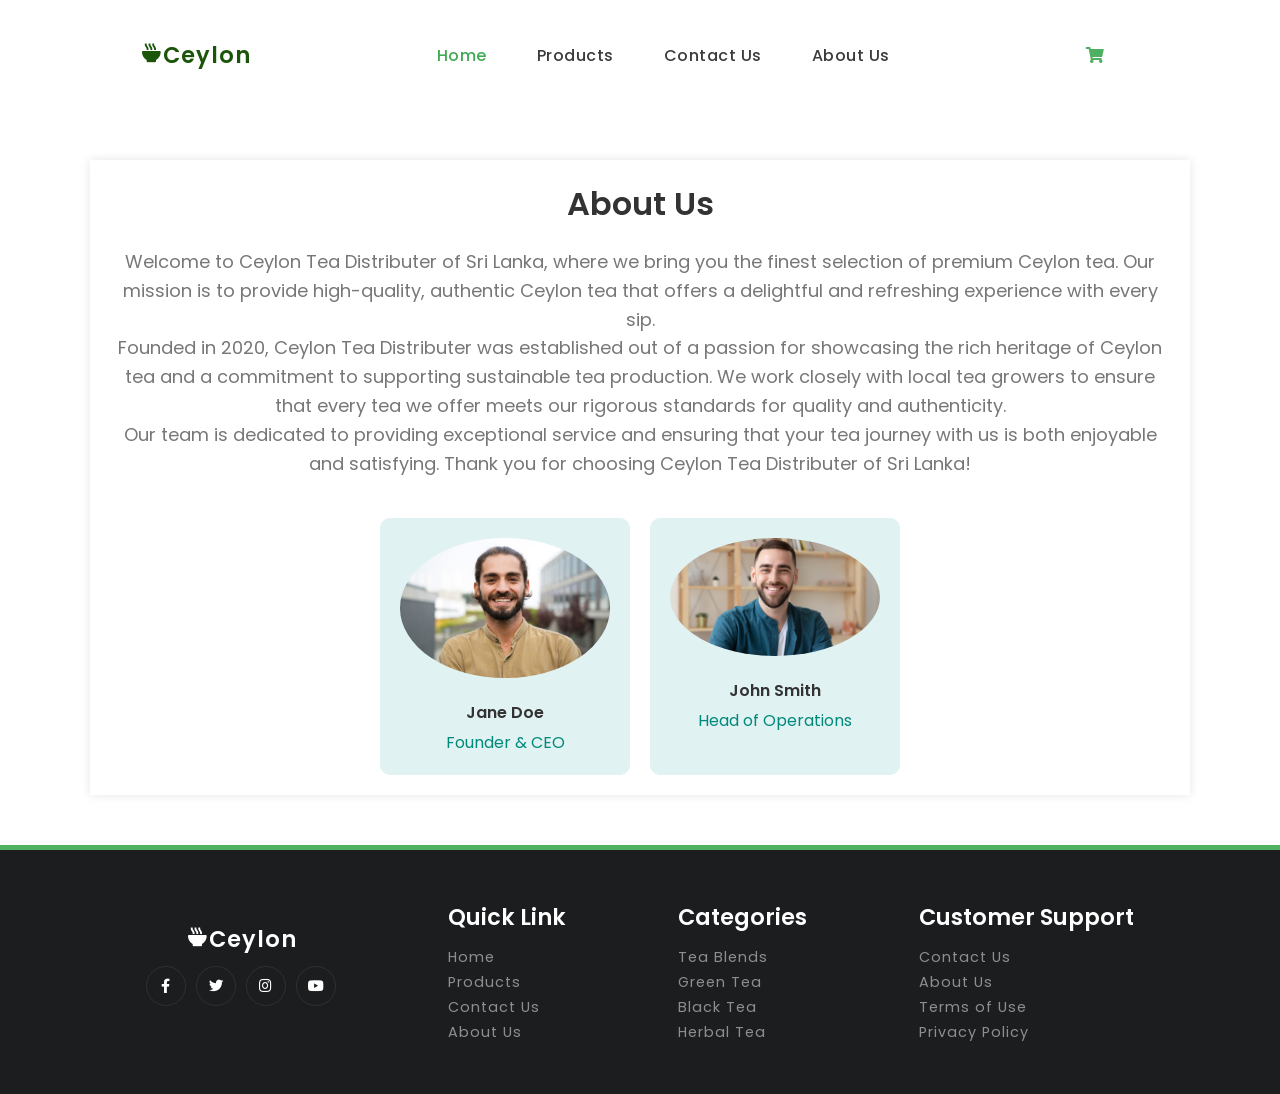
<file: about.html>
<!DOCTYPE html>
<html lang="en">
  <head>
    <meta charset="utf-8" />
    <meta name="viewport" content="width=device-width, initial-scale=1.0" />
    <title>CEYLON</title>
    <link rel="stylesheet" href="about.css" />
    <link
      rel="stylesheet"
      href="https://cdn.jsdelivr.net/npm/boxicons@latest/css/boxicons.min.css"
    />
    <link
      rel="stylesheet"
      href="https://pro.fontawesome.com/releases/v5.10.0/css/all.css"
      integrity="sha384-AYmEC3Yw5cVb3ZcuHtOA93w35dYTsvhLPVnYs9eStHfGJvOvKxVfELGroGkvsg+p"
      crossorigin="anonymous"
    />
    <link
      href="https://fonts.googleapis.com/css2?family=Poppins:wght@400;600;800&display=swap"
      rel="stylesheet"
    />
    <link rel="shortcut icon" href="images/fav-icon.png" />
    <script src="home.js"></script>
  </head>
  <body>
    <nav class="navigation">
      <a href="#" class="logo"><i class="bx bxs-bowl-hot"></i>Ceylon</a>

      <ul class="menu">
        <li><a href="home.html" class="active">Home</a></li>
        <li><a href="products.php">Products</a></li>
        <li><a href="contact.html">Contact Us</a></li>
        <li><a href="about.html">About Us</a></li>
      </ul>
      <div class="right-nav">
        <a href="cart.php" class="cart">
          <i class="fas fa-shopping-cart"></i>
        </a>
      </div>
    </nav>

    <div class="container">
      <div class="about-content">
        <div class="section-title">About Us</div>
        <div class="about-text">
          <p>
            Welcome to Ceylon Tea Distributer of Sri Lanka, where we bring you
            the finest selection of premium Ceylon tea. Our mission is to
            provide high-quality, authentic Ceylon tea that offers a delightful
            and refreshing experience with every sip.
          </p>
          <p>
            Founded in 2020, Ceylon Tea Distributer was established out of a
            passion for showcasing the rich heritage of Ceylon tea and a
            commitment to supporting sustainable tea production. We work closely
            with local tea growers to ensure that every tea we offer meets our
            rigorous standards for quality and authenticity.
          </p>
          <p>
            Our team is dedicated to providing exceptional service and ensuring
            that your tea journey with us is both enjoyable and satisfying.
            Thank you for choosing Ceylon Tea Distributer of Sri Lanka!
          </p>
        </div>
        <div class="team-section">
          <div class="team-member">
            <img src="images/c1.jpg" alt="Team Member 1" />
            <div class="member-info">
              <div class="member-name">Jane Doe</div>
              <div class="member-role">Founder & CEO</div>
            </div>
          </div>
          <div class="team-member">
            <img src="images/c2.jpg" alt="Team Member 2" />
            <div class="member-info">
              <div class="member-name">John Smith</div>
              <div class="member-role">Head of Operations</div>
            </div>
          </div>
        </div>
      </div>
    </div>
    <footer>
      <div class="footer-container">
        <div class="footer-logo">
          <a href="#" class="logo"><i class="bx bxs-bowl-hot"></i>Ceylon</a>

          <div class="footer-social">
            <a href="https://www.facebook.com" class="facebook"
              ><i class="fab fa-facebook-f"></i
            ></a>
            <a href="https://www.twitter.com" class="twitter"
              ><i class="fab fa-twitter"></i
            ></a>
            <a href="https://www.instagram.com" class="instagram"
              ><i class="fab fa-instagram"></i
            ></a>
            <a href="https://www.youtube.com" class="youtube"
              ><i class="fab fa-youtube"></i
            ></a>
          </div>
        </div>

        <div class="footer-links">
          <strong>Quick Link</strong>
          <ul>
            <li><a href="index.html">Home</a></li>
            <li><a href="products.php">Products</a></li>
            <li><a href="contact.html">Contact Us</a></li>
            <li><a href="about.html">About Us</a></li>
          </ul>
        </div>

        <div class="footer-links">
          <strong>Categories</strong>
          <ul>
            <li><a href="products.php">Tea Blends</a></li>
            <li><a href="products.php">Green Tea</a></li>
            <li><a href="products.php">Black Tea</a></li>
            <li><a href="products.php">Herbal Tea</a></li>
          </ul>
        </div>

        <div class="footer-links">
          <strong>Customer Support</strong>
          <ul>
            <li><a href="contact.html">Contact Us</a></li>
            <li><a href="about.html">About Us</a></li>
            <li><a href="terms.html">Terms of Use</a></li>
            <li><a href="privacy.html">Privacy Policy</a></li>
          </ul>
        </div>
      </div>
    </footer>
  </body>
</html>
</file>
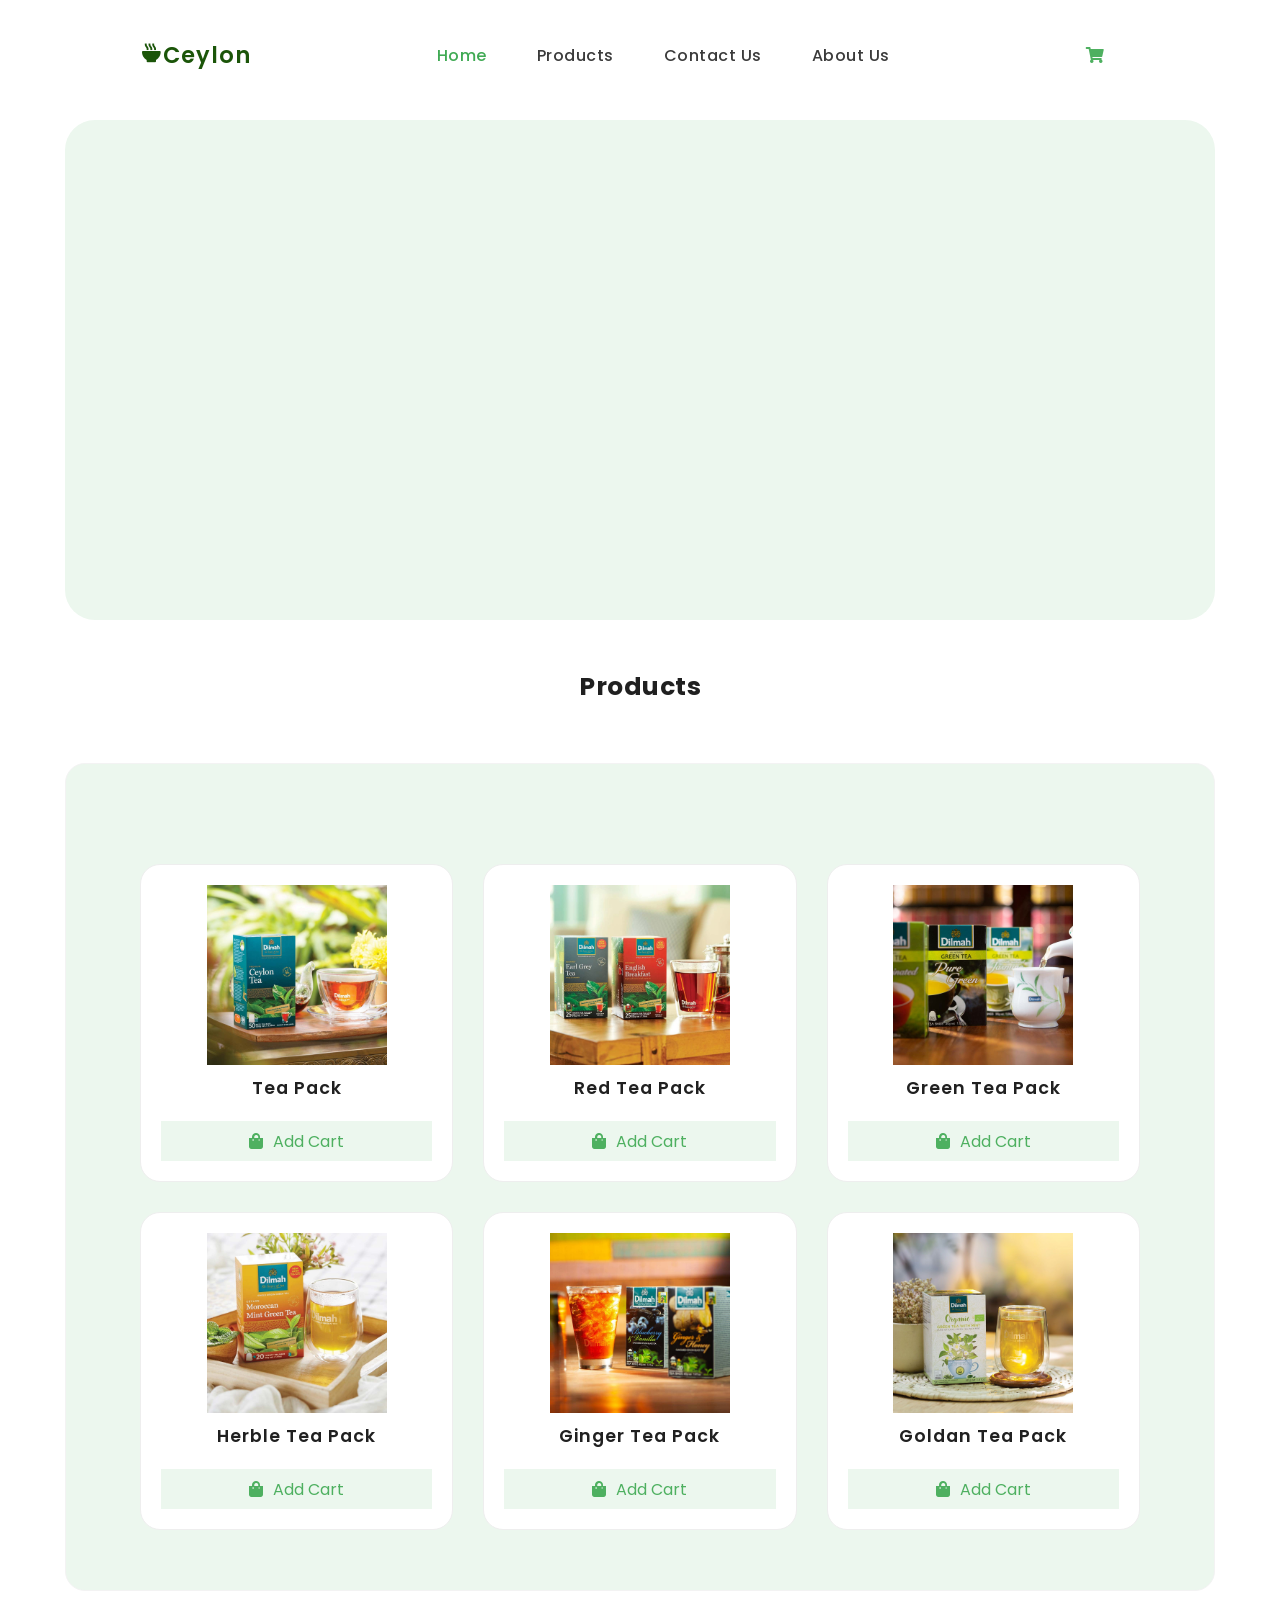
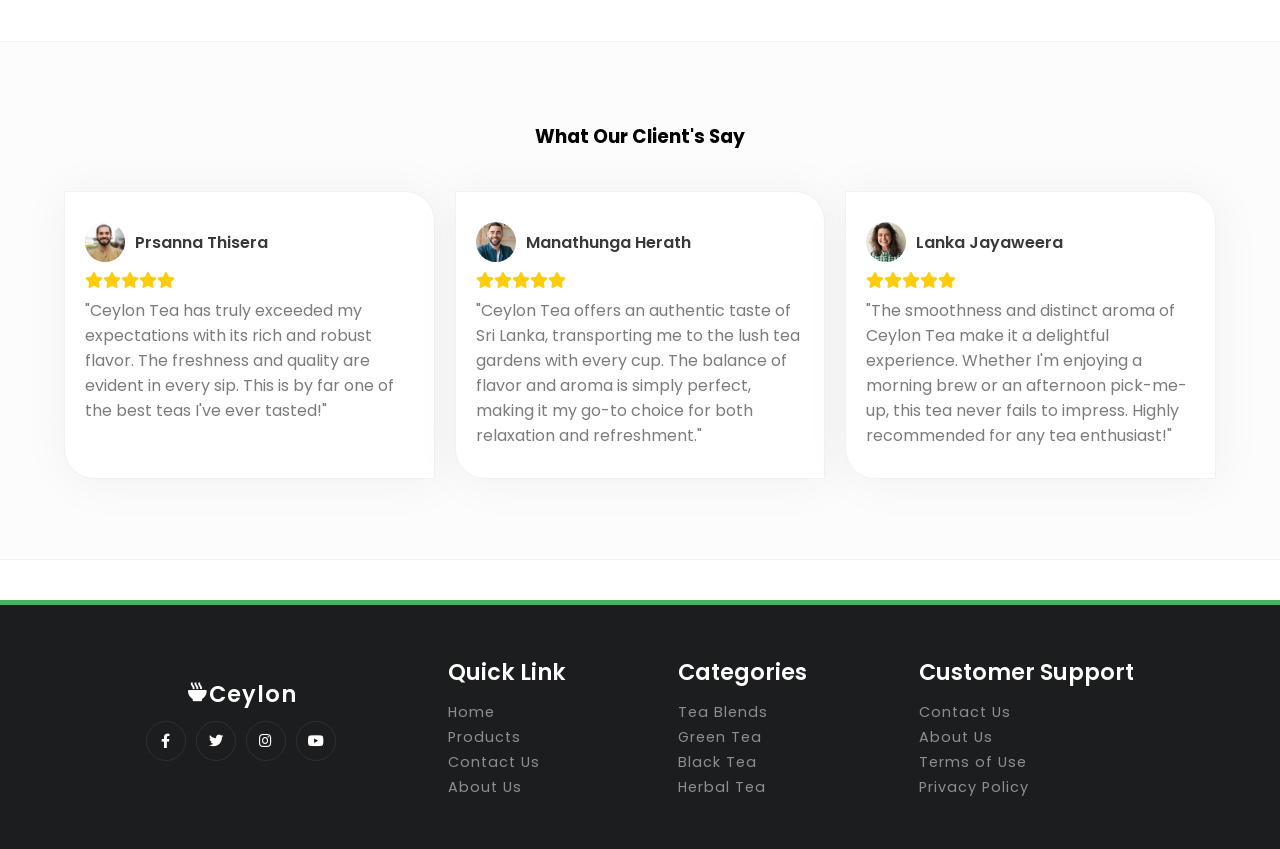
<file: home.html>
<!DOCTYPE html>
<html lang="en">
<head>
    <meta charset="UTF-8">
    <meta name="viewport" content="width=device-width, initial-scale=1.0">
    <div class="fade-in">
    <title> CEYLON </title>
    <link rel="stylesheet" href="home.css">
    <link rel="stylesheet" href="https://cdn.jsdelivr.net/npm/boxicons@latest/css/boxicons.min.css">
    <link rel="stylesheet" href="https://pro.fontawesome.com/releases/v5.10.0/css/all.css" integrity="sha384-AYmEC3Yw5cVb3ZcuHtOA93w35dYTsvhLPVnYs9eStHfGJvOvKxVfELGroGkvsg+p" crossorigin="anonymous">
    <link href="https://fonts.googleapis.com/css2?family=Poppins:wght@400;600;800&display=swap" rel="stylesheet">
    <link rel="shortcut icon" href="images/fav-icon.png">
    <script src="home.js"></script>
</head>
<body>

    

    <nav class="navigation">
        <a href="#" class="logo"><i class='bx bxs-bowl-hot '></i>Ceylon</a>
   
        <ul class="menu">
            <li><a href="home.html" class="active">Home</a></li>
            <li><a href="products.php">Products</a></li>
            <li><a href="contact.html">Contact Us</a></li>
            <li><a href="about.html">About Us</a></li>
            
        </ul>
        <div class="right-nav">
            
            <a href="cart.php" class="cart">
                <i class="fas fa-shopping-cart"></i>
              
            </a>
        </div>
    </nav>
   





   
<section id="search-banner">

    <div class="video-container">
        <video autoplay muted loop>
          <source src="images/Gatot Kaca Herbal Tea commercial video- breakfast.mp4" type="video/mp4">
          Your browser does not support the video tag.
        </video>
      </div>
 
</section>

<section id="Products">
    <div class="client-heading">
    <h3>Products</h3>
</div>
</section>

    <section id="popular-bundle-pack">
       
        <div class="product-container">
      
            <div class="product-box">
                <img alt="pack" src="images/1.jpg">
                <strong style="text-align:center;">Tea Pack</strong>
                <span class="quantity"></span>
                <form action="cart.php" method="post">
                    <input type="hidden" name="product_id" value="1">
                    <input type="hidden" name="product_name" value="Tea Pack">
                    <input type="hidden" name="product_price" value="10.00">
                    <a href="#" class="cart-btn" onclick="this.closest('form').submit()">
                        <i class="fas fa-shopping-bag"></i> Add Cart
                    </a>
                </form>
              
            </div>
         
            <div class="product-box">
                <img alt="pack" src="images/2.jpg">
                <strong  style="text-align:center;" >Red Tea Pack</strong>
                <span class="quantity"></span>
             
                <form action="cart.php" method="post">
                    <input type="hidden" name="product_id" value="1">
                    <input type="hidden" name="product_name" value="Tea Pack">
                    <input type="hidden" name="product_price" value="10.00">
                    <a href="#" class="cart-btn" onclick="this.closest('form').submit()">
                        <i class="fas fa-shopping-bag"></i> Add Cart
                    </a>
                </form>
            
            
            </div>
      
            <div class="product-box">
                <img alt="pack" src="images/3.jpg">
                <strong style="text-align:center;">Green Tea Pack</strong>
                <span class="quantity"></span>
           
                <form action="cart.php" method="post">
                    <input type="hidden" name="product_id" value="1">
                    <input type="hidden" name="product_name" value="Tea Pack">
                    <input type="hidden" name="product_price" value="10.00">
                    <a href="#" class="cart-btn" onclick="this.closest('form').submit()">
                        <i class="fas fa-shopping-bag"></i> Add Cart
                    </a>
                </form>
               
            
            </div>
       
            <div class="product-box">
                <img alt="pack" src="images/4.jpg">
                <strong style="text-align:center;">Herble Tea Pack</strong>
                <span class="quantity"></span>
               
                <form action="cart.php" method="post">
                    <input type="hidden" name="product_id" value="1">
                    <input type="hidden" name="product_name" value="Tea Pack">
                    <input type="hidden" name="product_price" value="10.00">
                    <a href="#" class="cart-btn" onclick="this.closest('form').submit()">
                        <i class="fas fa-shopping-bag"></i> Add Cart
                    </a>
                </form>
              
             
            </div>
        
            <div class="product-box">
                <img alt="pack" src="images/5.jpg">
                <strong style="text-align:center;">Ginger Tea Pack</strong>
                <span class="quantity"></span>
               
                <form action="cart.php" method="post">
                    <input type="hidden" name="product_id" value="1">
                    <input type="hidden" name="product_name" value="Tea Pack">
                    <input type="hidden" name="product_price" value="10.00">
                    <a href="#" class="cart-btn" onclick="this.closest('form').submit()">
                        <i class="fas fa-shopping-bag"></i> Add Cart
                    </a>
                </form>
                
                              
            </div>
     
            <div class="product-box">
                <img alt="pack" src="images/6.jpg">
                <strong style="text-align:center;">Goldan Tea Pack</strong>
                <span class="quantity"></span>
                
                <form action="cart.php" method="post">
                    <input type="hidden" name="product_id" value="1">
                    <input type="hidden" name="product_name" value="Tea Pack">
                    <input type="hidden" name="product_price" value="10.00">
                    <a href="#" class="cart-btn" onclick="this.closest('form').submit()">
                        <i class="fas fa-shopping-bag"></i> Add Cart
                    </a>
                </form>
     
            </div>
            
        </div>
    </section>
   
    <section id="clients">
      
        <div >
            <h3>What Our Client's Say</h3>
        </div>
        
        <div class="client-box-container">
            
            <div class="client-box">
               
                <div class="client-profile">
                   
                    <img alt="client" src="images/c1.jpg">
                    
                    <div class="profile-text">
                        <strong>Prsanna Thisera</strong>
                        
                    </div>
                </div>
               
                <div class="rating">
                    <i class="fas fa-star"></i>
                    <i class="fas fa-star"></i>
                    <i class="fas fa-star"></i>
                    <i class="fas fa-star"></i>
                    <i class="fas fa-star"></i>
                </div>
                
                <p>"Ceylon Tea has truly exceeded my expectations with its rich and robust flavor. The freshness and quality are evident in every sip. This is by far one of the best teas I've ever tasted!"</p>
            </div>
           
            <div class="client-box">
               
                <div class="client-profile">
                    
                    <img alt="client" src="images/c2.jpg">
                   
                    <div class="profile-text">
                        <strong>Manathunga Herath</strong>
                       
                    </div>
                </div>
               
                <div class="rating">
                    <i class="fas fa-star"></i>
                    <i class="fas fa-star"></i>
                    <i class="fas fa-star"></i>
                    <i class="fas fa-star"></i>
                    <i class="fas fa-star"></i>
                </div>
                
                <p>"Ceylon Tea offers an authentic taste of Sri Lanka, transporting me to the lush tea gardens with every cup. The balance of flavor and aroma is simply perfect, making it my go-to choice for both relaxation and refreshment."</p>
            </div>
           
            <div class="client-box">
               
                <div class="client-profile">
                   
                    <img alt="client" src="images/c3.jpg">
                                                             
                    <div class="profile-text">
                        <strong>Lanka Jayaweera</strong>
                        
                    </div>
                </div>
               
                <div class="rating">
                    <i class="fas fa-star"></i>
                    <i class="fas fa-star"></i>
                    <i class="fas fa-star"></i>
                    <i class="fas fa-star"></i>
                    <i class="fas fa-star"></i>
                </div>
                
                <p>"The smoothness and distinct aroma of Ceylon Tea make it a delightful experience. Whether I'm enjoying a morning brew or an afternoon pick-me-up, this tea never fails to impress. Highly recommended for any tea enthusiast!"

                </p>
            </div>
        </div>
    </section>
    
  
    

   
    <footer>
        <div class="footer-container">
            <div class="footer-logo">
                <a href="#" class="logo"><i class='bx bxs-bowl-hot'></i>Ceylon</a>
                
                <div class="footer-social">
                    <a href="https://www.facebook.com" class="facebook"><i class="fab fa-facebook-f"></i></a>
                    <a href="https://www.twitter.com" class="twitter"><i class="fab fa-twitter"></i></a>
                    <a href="https://www.instagram.com" class="instagram"><i class="fab fa-instagram"></i></a>
                    <a href="https://www.youtube.com" class="youtube"><i class="fab fa-youtube"></i></a>
                </div>
            </div>
            
            <div class="footer-links">
                <strong>Quick Link</strong>
                <ul>
                    <li><a href="index.html">Home</a></li>
                    <li><a href="products.php">Products</a></li>
                    <li><a href="contact.html">Contact Us</a></li>
                    <li><a href="about.html">About Us</a></li>
                </ul>
            </div>
            
            <div class="footer-links">
                <strong>Categories</strong>
                <ul>
                    <li><a href="products.php">Tea Blends</a></li>
                    <li><a href="products.php">Green Tea</a></li>
                    <li><a href="products.php">Black Tea</a></li>
                    <li><a href="products.php">Herbal Tea</a></li>
                </ul>
            </div>
            
            <div class="footer-links">
                <strong>Customer Support</strong>
                <ul>
                    <li><a href="contact.html">Contact Us</a></li>
                    <li><a href="about.html">About Us</a></li>
                    <li><a href="terms.html">Terms of Use</a></li>
                    <li><a href="privacy.html">Privacy Policy</a></li>
                </ul>
            </div>
        </div>
    </footer>
</body>
</html>
</file>
<file: about.css>
*{
    font-family: poppins;
    margin: 0px;
    padding: 0px;
    box-sizing: border-box;
    scroll-behavior: smooth;
  }
  ul{
    list-style: none;
  }
  a{
    text-decoration: none;
  }
  body{
    margin: 0px;
    padding: 0px;
    font-family: poppins;
    opacity: 0;
    transition: opacity 1s ease-in;
  }
  body.fade-in {
      opacity: 1;
  }
  
  ::selection{
  color:#ffffff;
  background-color:#40aa54;}
  
  .navigation{
    display: flex;
    justify-content: space-between;
    align-items: center;
    padding: 35px;
    max-width: 1070px;
    width: 100%;
    margin: auto;
  }
  .menu{
    display: flex;
  }
  .menu li a{
    padding: 3px 10px;
    margin: 0px 15px;
    color: #3b3b3b;
    font-weight: 500;
    letter-spacing: 0.5px;
    transition: all ease 0.3s;
  }
  .logo{
    font-size: 1.4rem;
    font-weight: 600;
    letter-spacing: 1px;
    color: #1B5509;
  }
  .logo span{
    color: #40aa54;
  }
  .right-nav{
    display: grid;
    grid-template-columns: auto auto;
    grid-gap: 25px;
  }
  .right-nav a{
    width:40px;
    height: 40px;
    display: flex;
    justify-content: center;
    align-items: center;
    border-radius: 50%;
    position: relative;
  }
  .right-nav .like{
   
    color: #ff6c57;
  }
  .right-nav .cart{
  
    color: #4eb060;
  }
  .right-nav a span{
    position: absolute;
    top: -7px;
    right: -7px;
    width:20px;
    height: 20px;
    display: flex;
    justify-content: center;
    align-items: center;
    border-radius: 50%;
    color: #ffffff;
    font-size: 0.6rem;
    font-weight: 500;
  }
  .right-nav .like span{
    background-color: #ff6c57;
  }
  .right-nav .cart span{
    background-color: #4eb060;
  }
  .menu li a:hover,
  .menu .active{
    color: #40aa54;
    transition: all ease 0.3s;
  }
.container {
  max-width: 1100px;
  margin: 50px auto;
  padding: 20px;
  background-color: white;
  box-shadow: 0 0 10px rgba(0, 0, 0, 0.1);
}

.about-content {
  text-align: center;
}

.section-title {
  font-size: 32px;
  font-weight: 600;
  margin-bottom: 20px;
  color: #333;
}

.about-text {
  font-size: 18px;
  color: #777;
  line-height: 1.6;
  margin-bottom: 40px;
}

.team-section {
  display: flex;
  justify-content: center;
  gap: 20px;
  flex-wrap: wrap;
}

.team-member {
  background-color: #e0f2f1;
  padding: 20px;
  border-radius: 10px;
  text-align: center;
  max-width: 250px;
}

.team-member img {
  width: 100%;
  height: auto;
  border-radius: 50%;
  margin-bottom: 15px;
}

.member-info {
  font-size: 16px;
  color: #333;
}

.member-name {
  font-weight: 600;
  margin-bottom: 5px;
}

.member-role {
  color: #00897b;
}
footer{
    background-color: #1b1d1f;
    padding: 50px 20px;
    border-top: 5px solid #4eb060;
  }
  .footer-container{
    max-width: 1100px;
    margin: auto;
    display: flex;
    justify-content: space-around;
    align-items: flex-start;
  }
  .footer-logo{
    display: flex;
    flex-direction: column;
    justify-content: center;
    align-items: center;
    margin-top: 2%;
    
  }
  .footer-logo a{
    color: #ffffff;
    font-size: 1.4rem;
    font-weight: 600;
    letter-spacing:1px;
  }
  .footer-logo a span{
    color: #4eb060;
  }
  .footer-social{
    display: flex;
    margin-top: 10px;
    gap: 10px;
  }
  .footer-social a{
    width:40px;
    height: 40px;
    display: flex;
    justify-content: center;
    align-items: center;
    color: #ffffff;
    border: 1px solid #ffffff15;
    font-size: 0.9rem;
    transition: all ease 0.3s;
    border-radius: 30px;
  }
  .footer-social .facebook:hover{
    background-color: #1877F2;
    transition: all ease 0.3s;
  }
  .footer-social .twitter:hover{
    background-color: #1DA1F2;
    transition: all ease 0.3s;
  }
  .footer-social .instagram:hover{
    background-color: magenta;
    transition: all ease 0.3s;
  }
  .footer-social .youtube:hover{
    background-color: #FF0000;
    transition: all ease 0.3s;
  }
  .footer-links strong{
    color: #ffffff;
    font-size: 1.4rem;
    font-weight: 600;
  }
  .footer-links ul{
    margin-top: 10px;
  }
  .footer-links ul li a{
    color: #ffffff;
    opacity: 0.5;
    margin: 4px 0px;
    font-size: 0.9rem;
    letter-spacing: 1px;
    transition: all ease 0.3s;
  }
  .footer-links li a:hover{
    opacity: 1;
    transition: all ease 0.3s;
  }
  
  
  .menu-icon,
  .menu-btn{
    display: none;
  }
</file>
<file: home.css>
*{
    font-family: poppins;
    margin: 0px;
    padding: 0px;
    box-sizing: border-box;
    scroll-behavior: smooth;
  }
  ul{
    list-style: none;
  }
  a{
    text-decoration: none;
  }
  body{
    margin: 0px;
    padding: 0px;
    font-family: poppins;
    opacity: 0;
    transition: opacity 1s ease-in;
  }
  body.fade-in {
      opacity: 1;
  }
  
  ::selection{
  color:#ffffff;
  background-color:#40aa54;}
  
  
  .navigation{
    display: flex;
    justify-content: space-between;
    align-items: center;
    padding: 35px;
    max-width: 1070px;
    width: 100%;
    margin: auto;
  }
  .menu{
    display: flex;
  }
  .menu li a{
    padding: 3px 10px;
    margin: 0px 15px;
    color: #3b3b3b;
    font-weight: 500;
    letter-spacing: 0.5px;
    transition: all ease 0.3s;
  }
  .logo{
    font-size: 1.4rem;
    font-weight: 600;
    letter-spacing: 1px;
    color: #1B5509;
  }
  .logo span{
    color: #40aa54;
  }
  .right-nav{
    display: grid;
    grid-template-columns: auto auto;
    grid-gap: 25px;
  }
  .right-nav a{
    width:40px;
    height: 40px;
    display: flex;
    justify-content: center;
    align-items: center;
    border-radius: 50%;
    position: relative;
  }
  .right-nav .like{
   
    color: #ff6c57;
  }
  .right-nav .cart{
  
    color: #4eb060;
  }
  .right-nav a span{
    position: absolute;
    top: -7px;
    right: -7px;
    width:20px;
    height: 20px;
    display: flex;
    justify-content: center;
    align-items: center;
    border-radius: 50%;
    color: #ffffff;
    font-size: 0.6rem;
    font-weight: 500;
  }
  .right-nav .like span{
    background-color: #ff6c57;
  }
  .right-nav .cart span{
    background-color: #4eb060;
  }
  .menu li a:hover,
  .menu .active{
    color: #40aa54;
    transition: all ease 0.3s;
  }
  
  
  #search-banner{
    max-width: 1250px;
    height: 500px;
    border-radius: 30px;
    background-color: #ecf7ee;
    margin: 10px auto;
    position: relative;
    overflow: hidden;
  
    background-repeat: no-repeat;
   
    background-position: bottom right;
  
    
    align-items: center;
    object-fit: cover;
  }
  .bg-1{
    position: absolute;
    object-fit: contain;
    object-position: center;
  }
  .bg-2{
    position: absolute;
    left: 60%;
    transform: translateX(-60%);
    top: -75px;
    width: 150px;
    height: 150px;
    object-position: center;
    object-fit: contain;
  }
  .search-banner-text{
    display: flex;
    flex-direction: column;
    width: 500px;
    margin-left: 70px;
    position: relative;
  
  }
  .search-banner-text h1{
    font-size: 3rem;
    line-height: 55px;
    color: #ffffff;
  }
  
  
  
  .search-banner-text button {
    background-color: #1B5509; 
    border: none;
    color: white;
    padding: 15px 32px;
    text-align: center;
    text-decoration: none;
    display: inline-block;
    font-size: 16px;
    width: 170px;
    margin: 2rem 2px;
    cursor: pointer;
    border-radius: 8px;
    box-shadow: 0 4px 6px rgba(0, 0, 0, 0.1);
    transition: background-color 0.3s, color 0.3s; 
  }
  
  
  button:hover {
    background-color: #45a049; 
    color: #fff; 
  }
  
  
  
  
  #category,
  #popular-product,
  #popular-bundle-pack,
  #partner{
    display: flex;
    flex-direction: column;
    margin: 10px auto;
  }
  .category-heading,
  .partner-heading{
    display: flex;
    justify-content: space-between;
    align-items: center;
  }
  .category-heading h2,
  .partner-heading h3{
    font-size: 1.56rem;
    font-weight: 700;
    color: #202020;
    letter-spacing: 0.5px;
  }
  .category-heading span{
    color: #a7a7a7;
    font-weight: 400;
    letter-spacing: 1px;
  }
  
  .product-heading{
    display: flex;
    justify-content: space-between;
    align-items: center;
  }
  
  .product-heading h3{
    font-size: 1.56rem;
    font-weight: 700;
    color: #202020;
    letter-spacing: 0.5px;
    background-color: #45a049;
    padding: 10px 10px 10px 10px;
    border-radius: 20px;
    margin: 0px;
  }
  
  .product-heading span{
    color: #a7a7a7;
    font-weight: 400;
    letter-spacing: 1px;
  } 
  .product-heading1{
    display: flex;
    justify-content: space-between;
    align-items: center;
  }
  
  .product-heading1 h3{
    font-size: 1.56rem;
    font-weight: 700;
    color: #202020;
    letter-spacing: 0.5px;
    background-color: #45a049;
    padding: 10px 20px 10px 10px;
    border-radius: 20px;
    margin: 0px;
  }
  
  .product-heading1 span{
    color: #a7a7a7;
    font-weight: 400;
    letter-spacing: 1px;
  }
  .category-container{
    display: flex;
    justify-content: space-between;
    align-items: center;
    margin-top: 40px;
  }
  .category-box{
    display: flex;
    flex-direction: column;
    align-items: center;
    justify-content: center;
    background-color: #fafafa;
    border-radius: 10px;
    min-height: 130px;
    width: 120px;
    border: 1px solid rgba(0,0,0,0.03);
  }
  .category-box img{
    height: 100px;
    width: 100px;
    object-fit: contain;
    object-position: center;
    transition: all ease 0.1s;
  }
  .category-box span{
    color: #393939;
    font-size: 0.8rem;
    margin-top: 20px;
    letter-spacing: 0.3px;
    font-weight: 600;
  }
  .category-box:hover img{
    transform: scale(1.1);
    transition: all ease 0.1s;
  }
  
  #popular-product{
    margin: 80px auto;
  }
  .product-container1{
    display: grid;
    grid-template-columns: 1fr 1fr 1fr 1fr;
    grid-gap: 30px;
    align-items: center;
    margin: 40px 0px;
  }
  .product-container{
    display: grid;
    grid-template-columns: 1fr 1fr 1fr;
    grid-gap: 30px;
    align-items: center;
    margin: 40px 0px;
  }
  .product-box img{
    width: 90%;
    height: 180px;
    object-fit: contain;
    object-position: center;
    margin: auto;
  }
  .product-box{
    width: 100%;
    border: 1px solid #eeeeee;
    border-radius: 20px;
    background-color: #ffffff;
    padding: 20px;
    display: flex;
    flex-direction: column;
    position: relative;
  }
  .product-box strong{
    color: #202020;
    font-size: 1.1rem;
    letter-spacing: 1px;
    font-weight: 600;
    margin-top: 10px;
  }
  .product-box .quantity{
    color: #949494;
    font-size: 0.8rem;
    font-weight: 500;
    letter-spacing: 1px;
  }
  .product-box .price{
    margin-top: 10px;
    font-weight: 600;
    font-size: 1.4rem;
    color: #393939;
  }
  .product-box .cart-btn{
    width:100%;
    height: 40px;
    background-color: #ecf7ee;
    color: #4eb060;
    display: flex;
    justify-content: center;
    align-items: center;
    margin-top: 20px;
    transition: all ease 0.3s;
  }
  .product-box .cart-btn i{
    margin-right: 10px;
  }
  .product-box .cart-btn:hover{
    background-color: #4eb060;
    color: #ffffff;
    transition: all ease 0.3s;
  }
  .product-box .like-btn{
    position: absolute;
    right: 30px;
    top: 20px;
    color: #c9c9c9;
    font-size: 1.3rem;
  }
  
  
  #popular-bundle-pack{
    display: flex;
    flex-direction: column;
    justify-content: center;
    max-width: 1150px;
    margin: 50px auto;
    padding: 60px 0px 20px 0px;
    border-radius: 20px;
    background-color: #ecf7ee;
    border: 1px solid #f3f3f3;
    align-items: center;
  }
  .product-container{
    max-width: 1000px;
    width: 100%;
  }
  .product-heading1{
    max-width: 175px;
    width: 200%;
  }
  
  #Products{
    display: flex;
    flex-direction: column;
    align-items: center;
    padding: 8px 0px;
    margin: 40px 0px;
    
  }
  #clients{
    display: flex;
    flex-direction: column;
    justify-content: center;
    align-items: center;
    background-color: #f6f6f656;
    padding: 80px 0px;
    margin: 40px 0px;
    border-top: 1px solid #f3f3f3;
    border-bottom: 1px solid #f3f3f3;
  }
  .client-heading h3{
    font-size: 1.56rem;
    color: #202020;
    font-weight: 700;
    letter-spacing: 0.5px;
  }
  .client-box-container{
    display: grid;
    grid-template-columns: 1fr 1fr 1fr;
    grid-gap: 20px;
    width: 90%;
    margin-top: 40px;
  }
  .client-box{
    background-color: #ffffff;
    padding: 30px 20px;
    border: 1px solid #f1f1f1;
    box-shadow: 2px 2px 50px rgba(0,0,0,0.05);
    border-radius: 0px 30px 0px 30px;
  }
  .client-profile{
    display: flex;
    align-items: center;
  }
  .client-profile img{
    width:40px;
    height: 40px;
    object-fit: cover;
    object-position: center;
    border-radius: 50%;
  }
  .profile-text{
    display: flex;
    flex-direction: column;
    margin-left: 10px;
  }
  .profile-text strong{
    color: #393939;
    font-size: 1rem;
    font-weight: 600;
  }
  .profile-text span{
    color: #949494;
    font-weight: 500;
    font-size: 0.9rem;
  }
  .rating{
    display: flex;
    margin: 10px 0px;
  }
  .rating i{
    color: #fdcc0d;
  }
  .client-box p{
    color: #7c7c7c;
  }
  
  
  #partner{
    margin: 100px auto;
  }
  .logo-container{
    display: flex;
    justify-content: space-between;
    margin-top: 40px;
  }
  .logo-container img{
    height: 55px;
    object-fit: contain;
    object-position: center;
    filter: grayscale(1);
    opacity: 0.3;
    transition: all ease 0.3s;
  }
  .logo-container img:hover{
    filter: grayscale(0);
    opacity: 1;
    transition: all ease 0.3s;
    cursor: pointer;
  }
  
  
  #download-app{
    max-width:1150px;
    width: 100%;
    background-color: #ecf7ee;
    height: 400px;
    margin: 225px auto;
    border-radius: 20px;
    padding: 20px;
    display: flex;
    justify-content: space-around;
    align-items: center;
  }
  .app-img{
    width:275px;
    height: 550px;
    background-color: #ffffff;
    border: 4px solid #393939;
    border-radius: 20px;
    overflow: hidden;
  }
  .app-img img{
    width: 100%;
    height: 100%;
    object-fit: cover;
    object-position: top center;
  }
  .download-app-text{
    max-width:400px;
  }
  .download-app-text strong{
    color: #393939;
    font-size: 1.56rem;
  }
  .download-app-text p{
    color: #3b3b3b;
    margin: 15px 0px;
  }
  .download-btns{
    display: flex;
  }
  .download-btns a{
    height: 44px;
    display: flex;
    justify-content: center;
    align-items: center;
    margin-right: 10px;
    border-radius: 5px;
    overflow: hidden;
  }
  .download-btns a img{
    height: 100%;
    object-fit: cover;
    object-position: center;
  }
  
  .video-container {
    max-width: 1250px;
    height: 500px;
    border-radius: 30px;
    position: relative;
    overflow: hidden;
  }
  .video-container video {
    width: 100%;
    height: auto;
    display: block;
  }
  
  
  footer{
    background-color: #1b1d1f;
    padding: 50px 20px;
    border-top: 5px solid #4eb060;
  }
  .footer-container{
    max-width: 1100px;
    margin: auto;
    display: flex;
    justify-content: space-around;
    align-items: flex-start;
  }
  .footer-logo{
    display: flex;
    flex-direction: column;
    justify-content: center;
    align-items: center;
    margin-top: 2%;
    
  }
  .footer-logo a{
    color: #ffffff;
    font-size: 1.4rem;
    font-weight: 600;
    letter-spacing:1px;
  }
  .footer-logo a span{
    color: #4eb060;
  }
  .footer-social{
    display: flex;
    margin-top: 10px;
    gap: 10px;
  }
  .footer-social a{
    width:40px;
    height: 40px;
    display: flex;
    justify-content: center;
    align-items: center;
    color: #ffffff;
    border: 1px solid #ffffff15;
    font-size: 0.9rem;
    transition: all ease 0.3s;
    border-radius: 30px;
  }
  .footer-social .facebook:hover{
    background-color: #1877F2;
    transition: all ease 0.3s;
  }
  .footer-social .twitter:hover{
    background-color: #1DA1F2;
    transition: all ease 0.3s;
  }
  .footer-social .instagram:hover{
    background-color: magenta;
    transition: all ease 0.3s;
  }
  .footer-social .youtube:hover{
    background-color: #FF0000;
    transition: all ease 0.3s;
  }
  .footer-links strong{
    color: #ffffff;
    font-size: 1.4rem;
    font-weight: 600;
  }
  .footer-links ul{
    margin-top: 10px;
  }
  .footer-links ul li a{
    color: #ffffff;
    opacity: 0.5;
    margin: 4px 0px;
    font-size: 0.9rem;
    letter-spacing: 1px;
    transition: all ease 0.3s;
  }
  .footer-links li a:hover{
    opacity: 1;
    transition: all ease 0.3s;
  }
  
  
  .menu-icon,
  .menu-btn{
    display: none;
  }
  @media(max-width:1280px){
    #search-banner{
        width:1150px;
    }
  }
  @media(max-width:1200px){
    #search-banner{
        width:90%;
        height: 500px;
    }
    #popular-bundle-pack,
    #popular-product,
    #download-app{
        width: 90%;
    }
    #popular-bundle-pack{
        padding: 50px 30px 0px 30px;
    }
  }
  @media(max-width:1050px){
    .bg-1{
        width: 150px;
        height: 150px;
        top: -20px;
    }
    #search-banner{
        background-size: 700px;
    }
    #category,
    #partner{
        width: 90%;
    }
  }
  @media(max-width:965px){
    .navigation{
        justify-content: space-between;
        height: 65px;
        padding: 35px 25px;
    }
    .logo{
        font-size: 1.2rem;
    }
    .navigation .menu{
        display: none;
        position: absolute;
        top: 65px;
        left: 0px;
        z-index: 100;
        background-color: #ffffff;
        width: 100%;
        padding: 0px;
        margin: 0px;
        border-bottom: 1px solid rgba(245,245,245);
    }
    .navigation .menu li{
        width: 100%;
        margin: 0px;
        padding: 0px;
    }
    .navigation .menu li a{
        width: 100%;
        height: 40px;
        display: flex;
        align-items: center;
        padding: 30px 20px;
        margin: 0px;
        border: 1px solid rgba(248,247,247,0.5);
    }
    .menu-icon{
        display: block;
    }
    .navigation .menu-icon{
        cursor: pointer;
        float: right;
        padding: 5px;
        position: relative;
        user-select: none;
        z-index: 2;
    }
    .navigation .menu-icon .nav-icon{
        background-color: #141414cc;
        display: block;
        height: 2px;
        width: 25px;
        position: relative;
        transition: background 0.2s ease-out;
    }
    .navigation .menu-icon .nav-icon::before,
    .navigation .menu-icon .nav-icon::after{
        background-color: #141414cc;
        content: '';
        display: block;
        position: absolute;
        width: 100%;
        height: 100%;
        transition: all ease-out 0.2s;
    }
    .navigation .menu-icon .nav-icon::before{
        top: 7px;
    }
    .navigation .menu-icon .nav-icon::after{
        top: -7px;
    }
    .navigation .menu-btn:checked ~ .menu-icon .nav-icon::before{
        transform: rotate(-45deg);
        top: 0px;
    }
    .navigation .menu-btn:checked ~ .menu-icon .nav-icon::after{
        transform: rotate(45deg);
        top: 0px;
    }
    .navigation .menu-btn:checked ~ .menu-icon .nav-icon{
        background-color: transparent;
    } 
    .navigation .menu-btn:checked ~ .menu{
        display: block;
    }   
  
    #search-banner{
        height: 400px;
        background-size: 500px;
    }
    .bg-2{
        width: 100px;
        height: 100px;
        top: -50px;
    }
    .category-container{
        flex-wrap: wrap;
        justify-content: center;
    }
    .category-box{
        margin: 10px;
    }
    .product-container{
        grid-template-columns: 1fr 1fr;
    }
    .client-box-container{
        grid-template-columns: 1fr 1fr;
    }
    .partner-heading{
        justify-content: center;
    }
    .logo-container{
        flex-wrap: wrap;
        justify-content: center;
    }
    .logo-container img{
        margin: 10px;
    }
    #download-app{
        flex-direction: column;
        height: 100%;
        background-color: transparent;
        margin-top: 0px;
        width: 90%;
        max-width: 100%;
    }
    .app-img{
        height: 450px;
        width: 220px;
    }
    .download-app-text{
        max-width: 100%;
        background-color: #ecf7ee;
        padding: 20px;
        border-radius: 20px;
        margin-top: 20px;
        display: flex;
        flex-direction: column;
        justify-content: center;
        align-items: center;
        text-align: center;
    }
    .footer-container{
        display: grid;
        grid-template-columns: 1fr 1fr;
    }
    .footer-links{
        text-align: center;
    }
  }
  @media(max-width:750px){
    #search-banner{
        height: 300px;
    }
    .search-banner-text{
        margin-left: 20px;
    }
    .search-banner-text h1{
        font-size: 2rem;
        line-height: 30px;
    }
    .bg-1{
        display: none;
    }
    .client-box-container{
        grid-template-columns: 1fr;
    }
  }
  @media(max-width:500px){
    #search-banner{
        height: 200px;
        background-size: 300px;
    }
    .search-banner-text{
        margin-left: 0px;
        max-width: 100%;
    }
    .search-banner-text h1{
        font-size: 1.3rem;
    }
    .search-box{
        width: 100%;
        max-width: 100%;
        height: 40px;
        padding-left: 10px;
    }
    .search-box i{
        font-size: 1rem;
    }
    .search-box .search-btn{
        height: 30px;
    }
    .category-container{
        display: grid;
        grid-template-columns: 1fr 1fr;
        grid-gap: 15px;
    }
    .category-box{
        width: 100%;
        margin: 0px;
    }
    .product-container{
        grid-template-columns: 1fr;
    }
    #popular-bundle-pack{
        padding: 30px 20px 0px 20px;
    }
    .footer-container{
        grid-template-columns: 1fr;
    }
    .footer-links{
        margin-top: 10px;
    }
  }
  @media(max-width:400px){
    .category-heading h2,
    .product-heading h3,
    .client-heading h3,
    .partner-heading h3{
        font-size: 1.2rem;
    }
  }
  @media(max-width:350px){
    .download-btns{
        flex-direction: column;
    }
    .download-btns a{
        margin: 4px 0px;
        width: 140px;
    }
    .download-btns a img{
        width: 100%;
    }
    .right-nav{
        grid-gap: 5px;
    }
  }
</file>
